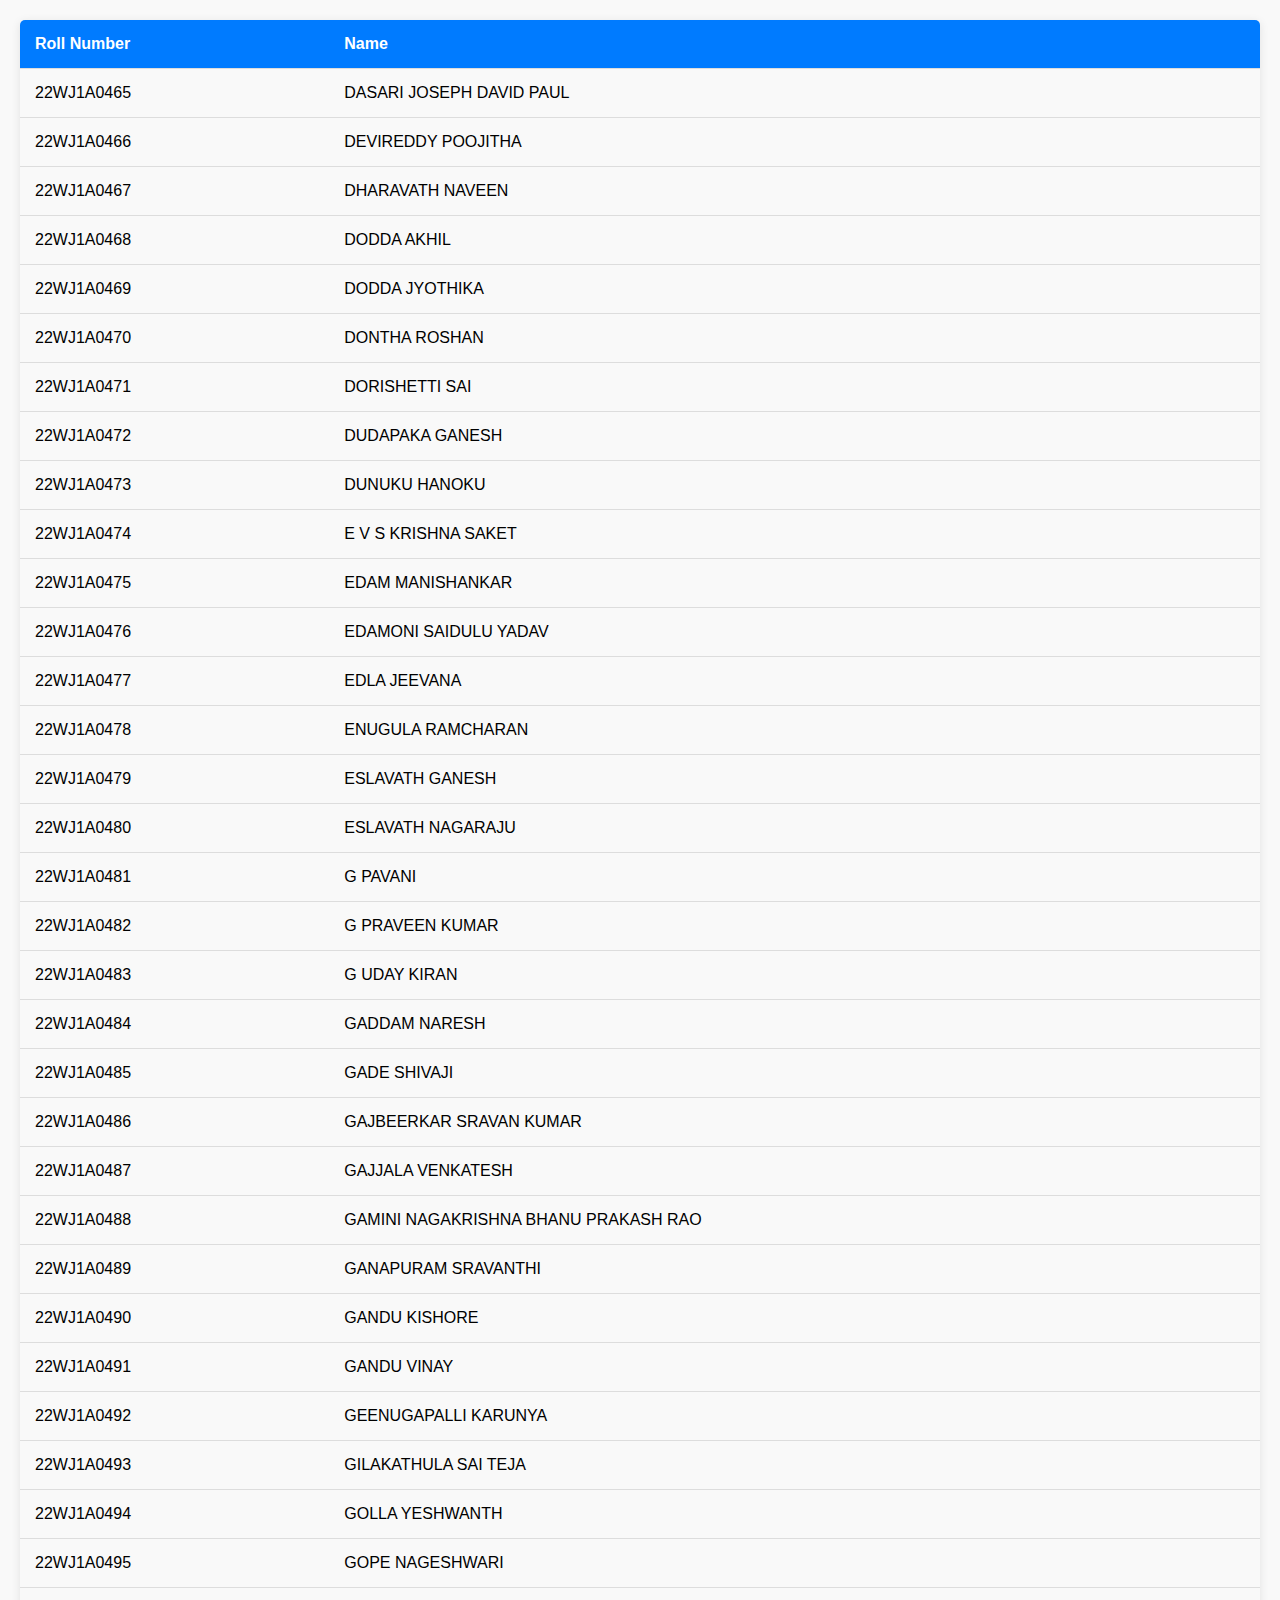
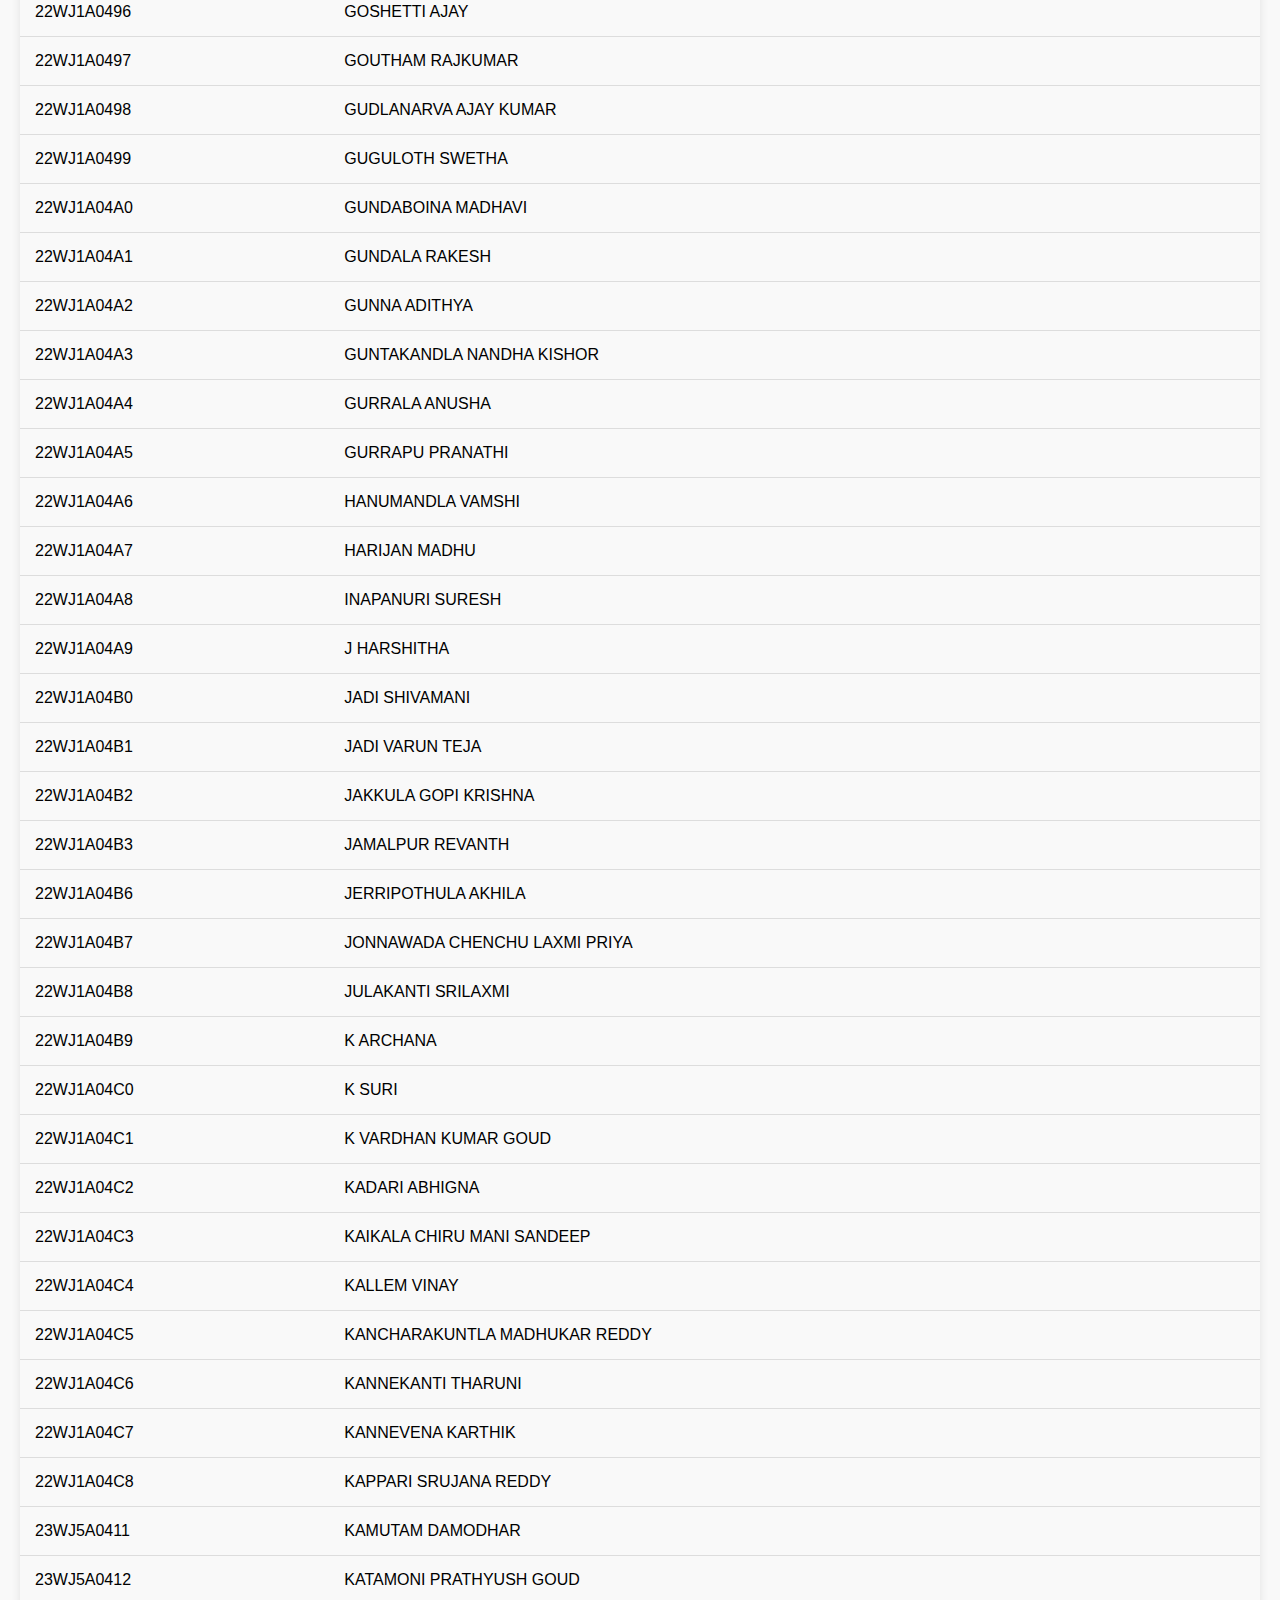
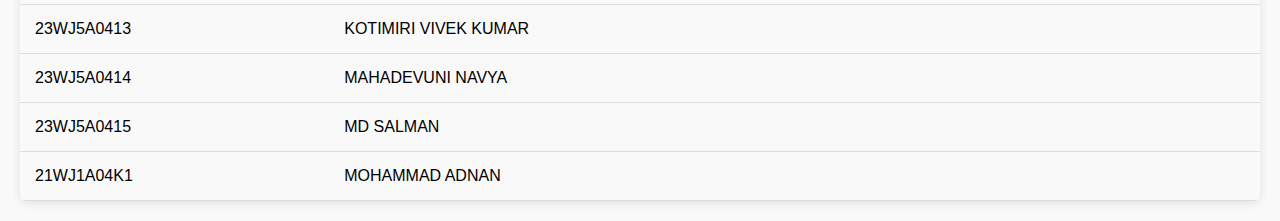
<file: students.html>
<!DOCTYPE html>
<html>
<head>
  <title>Student Roll Numbers and Names</title>
  <style>
    /* Table Styles */
    /* General Styles */
body {
  margin: 0;
  padding: 20px;
  font-family: Arial, sans-serif;
  background-color: #f9f9f9;
}

/* Table Styles */
table {
  width: 100%;
  border-collapse: collapse;
  box-shadow: 0 2px 10px rgba(0, 0, 0, 0.1);
  border-radius: 5px;
  overflow: hidden; /* Ensures rounded corners */
}

th, td {
  padding: 15px;
  text-align: left;
  border-bottom: 1px solid #ddd;
}

th {
  background-color: #007BFF; /* Primary color */
  color: white;
  font-weight: bold;
}

tr:hover {
  background-color: #f1f1f1; /* Light gray on hover */
}

/* Responsive Styles */
@media (max-width: 767px) {
  table {
    font-size: 14px;
  }

  th, td {
    padding: 12px;
  }
}

@media (max-width: 480px) {
  table {
    font-size: 12px;
  }

  th, td {
    padding: 10px;
  }
}
  </style>
</head>
<body>
  <table>
    <tr>
      <th>Roll Number</th>
      <th>Name</th>
    </tr>
    <tr>
      <td>22WJ1A0465</td>
      <td>DASARI JOSEPH DAVID PAUL</td>
    </tr>
    <tr>
      <td>22WJ1A0466</td>
      <td>DEVIREDDY POOJITHA</td>
    </tr>
    <tr>
      <td>22WJ1A0467</td>
      <td>DHARAVATH NAVEEN</td>
    </tr>
    <tr>
      <td>22WJ1A0468</td>
      <td>DODDA AKHIL</td>
    </tr>
    <tr>
      <td>22WJ1A0469</td>
      <td>DODDA JYOTHIKA</td>
    </tr>
    <tr>
      <td>22WJ1A0470</td>
      <td>DONTHA ROSHAN</td>
    </tr>
    <tr>
      <td>22WJ1A0471</td>
      <td>DORISHETTI SAI</td>
    </tr>
    <tr>
      <td>22WJ1A0472</td>
      <td>DUDAPAKA GANESH</td>
    </tr>
    <tr>
      <td>22WJ1A0473</td>
      <td>DUNUKU HANOKU</td>
    </tr>
    <tr>
      <td>22WJ1A0474</td>
      <td>E V S KRISHNA SAKET</td>
    </tr>
    <tr>
      <td>22WJ1A0475</td>
      <td>EDAM MANISHANKAR</td>
    </tr>
    <tr>
      <td>22WJ1A0476</td>
      <td>EDAMONI SAIDULU YADAV</td>
    </tr>
    <tr>
      <td>22WJ1A0477</td>
      <td>EDLA JEEVANA</td>
    </tr>
    <tr>
      <td>22WJ1A0478</td>
      <td>ENUGULA RAMCHARAN</td>
    </tr>
    <tr>
      <td>22WJ1A0479</td>
      <td>ESLAVATH GANESH</td>
    </tr>
    <tr>
      <td>22WJ1A0480</td>
      <td>ESLAVATH NAGARAJU</td>
    </tr>
    <tr>
      <td>22WJ1A0481</td>
      <td>G PAVANI</td>
    </tr>
    <tr>
      <td>22WJ1A0482</td>
      <td>G PRAVEEN KUMAR</td>
    </tr>
    <tr>
      <td>22WJ1A0483</td>
      <td>G UDAY KIRAN</td>
    </tr>
    <tr>
      <td>22WJ1A0484</td>
      <td>GADDAM NARESH</td>
    </tr>
    <tr>
      <td>22WJ1A0485</td>
      <td>GADE SHIVAJI</td>
    </tr>
    <tr>
      <td>22WJ1A0486</td>
      <td>GAJBEERKAR SRAVAN KUMAR</td>
    </tr>
    <tr>
      <td>22WJ1A0487</td>
      <td>GAJJALA VENKATESH</td>
    </tr>
    <tr>
      <td>22WJ1A0488</td>
      <td>GAMINI NAGAKRISHNA BHANU PRAKASH RAO</td>
    </tr>
    <tr>
      <td>22WJ1A0489</td>
      <td>GANAPURAM SRAVANTHI</td>
    </tr>
    <tr>
      <td>22WJ1A0490</td>
      <td>GANDU KISHORE</td>
    </tr>
    <tr>
      <td>22WJ1A0491</td>
      <td>GANDU VINAY</td>
    </tr>
    <tr>
      <td>22WJ1A0492</td>
      <td>GEENUGAPALLI KARUNYA</td>
    </tr>
    <tr>
      <td>22WJ1A0493</td>
      <td>GILAKATHULA SAI TEJA</td>
    </tr>
    <tr>
      <td>22WJ1A0494</td>
      <td>GOLLA YESHWANTH</td>
    </tr>
    <tr>
      <td>22WJ1A0495</td>
      <td>GOPE NAGESHWARI</td>
    </tr>
    <tr>
      <td>22WJ1A0496</td>
      <td>GOSHETTI AJAY</td>
    </tr>
    <tr>
      <td>22WJ1A0497</td>
      <td>GOUTHAM RAJKUMAR</td>
    </tr>
    <tr>
      <td>22WJ1A0498</td>
      <td>GUDLANARVA AJAY KUMAR</td>
    </tr>
    <tr>
      <td>22WJ1A0499</td>
      <td>GUGULOTH SWETHA</td>
    </tr>
    <tr>
      <td>22WJ1A04A0</td>
      <td>GUNDABOINA MADHAVI</td>
    </tr>
    <tr>
      <td>22WJ1A04A1</td>
      <td>GUNDALA RAKESH</td>
    </tr>
    <tr>
      <td>22WJ1A04A2</td>
      <td>GUNNA ADITHYA</td>
    </tr>
    <tr>
      <td>22WJ1A04A3</td>
      <td>GUNTAKANDLA NANDHA KISHOR</td>
    </tr>
    <tr>
      <td>22WJ1A04A4</td>
      <td>GURRALA ANUSHA</td>
    </tr>
    <tr>
      <td>22WJ1A04A5</td>
      <td>GURRAPU PRANATHI</td>
    </tr>
    <tr>
      <td>22WJ1A04A6</td>
      <td>HANUMANDLA VAMSHI</td>
    </tr>
    <tr>
      <td>22WJ1A04A7</td>
      <td>HARIJAN MADHU</td>
    </tr>
    <tr>
      <td>22WJ1A04A8</td>
      <td>INAPANURI SURESH</td>
    </tr>
    <tr>
      <td>22WJ1A04A9</td>
      <td>J HARSHITHA</td>
    </tr>
    <tr>
      <td>22WJ1A04B0</td>
      <td>JADI SHIVAMANI</td>
    </tr>
    <tr>
      <td>22WJ1A04B1</td>
      <td>JADI VARUN TEJA</td>
    </tr>
    <tr>
      <td>22WJ1A04B2</td>
      <td>JAKKULA GOPI KRISHNA</td>
    </tr>
    <tr>
      <td>22WJ1A04B3</td>
      <td>JAMALPUR REVANTH</td>
    </tr>
    <tr>
      <td>22WJ1A04B6</td>
      <td>JERRIPOTHULA AKHILA</td>
    </tr>
    <tr>
      <td>22WJ1A04B7</td>
      <td>JONNAWADA CHENCHU LAXMI PRIYA</td>
    </tr>
    <tr>
      <td>22WJ1A04B8</td>
      <td>JULAKANTI SRILAXMI</td>
    </tr>
    <tr>
      <td>22WJ1A04B9</td>
      <td>K ARCHANA</td>
    </tr>
    <tr>
      <td>22WJ1A04C0</td>
      <td>K SURI</td>
    </tr>
    <tr>
      <td>22WJ1A04C1</td>
      <td>K VARDHAN KUMAR GOUD</td>
    </tr>
    <tr>
      <td>22WJ1A04C2</td>
      <td>KADARI ABHIGNA</td>
    </tr>
    <tr>
      <td>22WJ1A04C3</td>
      <td>KAIKALA CHIRU MANI SANDEEP</td>
    </tr>
    <tr>
      <td>22WJ1A04C4</td>
      <td>KALLEM VINAY</td>
    </tr>
    <tr>
      <td>22WJ1A04C5</td>
      <td>KANCHARAKUNTLA MADHUKAR REDDY</td>
    </tr>
    <tr>
      <td>22WJ1A04C6</td>
      <td>KANNEKANTI THARUNI</td>
    </tr>
    <tr>
      <td>22WJ1A04C7</td>
      <td>KANNEVENA KARTHIK</td>
    </tr>
    <tr>
      <td>22WJ1A04C8</td>
      <td>KAPPARI SRUJANA REDDY</td>
    </tr>
    <tr>
      <td>23WJ5A0411</td>
      <td>KAMUTAM DAMODHAR</td>
    </tr>
    <tr>
      <td>23WJ5A0412</td>
      <td>KATAMONI PRATHYUSH GOUD</td>
    </tr>
    <tr>
      <td>23WJ5A0413</td>
      <td>KOTIMIRI VIVEK KUMAR</td>
    </tr>
    <tr>
      <td>23WJ5A0414</td>
      <td>MAHADEVUNI NAVYA</td>
    </tr>
    <tr>
      <td>23WJ5A0415</td>
      <td>MD SALMAN</td>
    </tr>
    <tr>
      <td>21WJ1A04K1</td>
      <td>MOHAMMAD ADNAN</td>
    </tr>
  </table>
  <script>
    function openStudentsPage() {
  window.open('students.html', '_blank');
}

// Add this to your existing DOMContentLoaded event listener
document.addEventListener('DOMContentLoaded', function() {
  // ... your existing code ...

  // Add event listener for the Students button
  document.getElementById('studentsBtn').addEventListener('click', openStudentsPage);
});
  </script>
</body>
</html>
</file>
